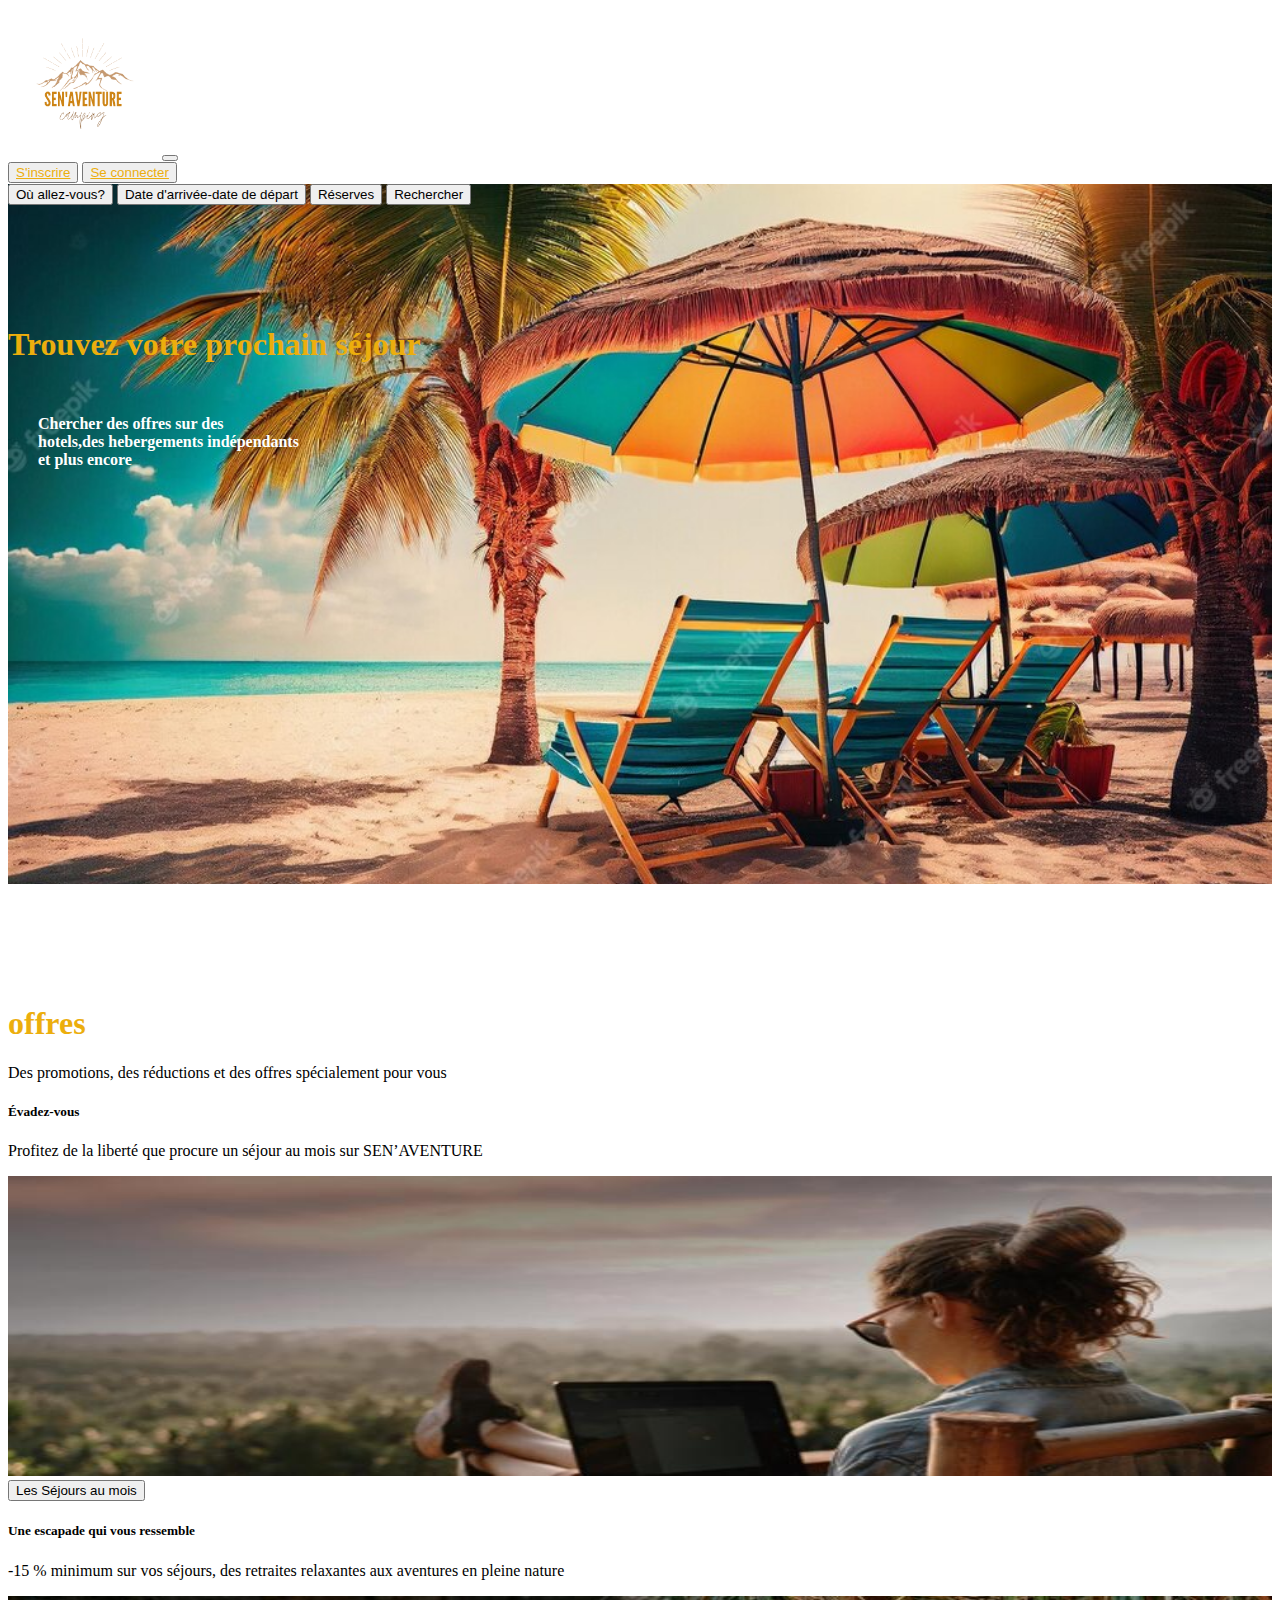
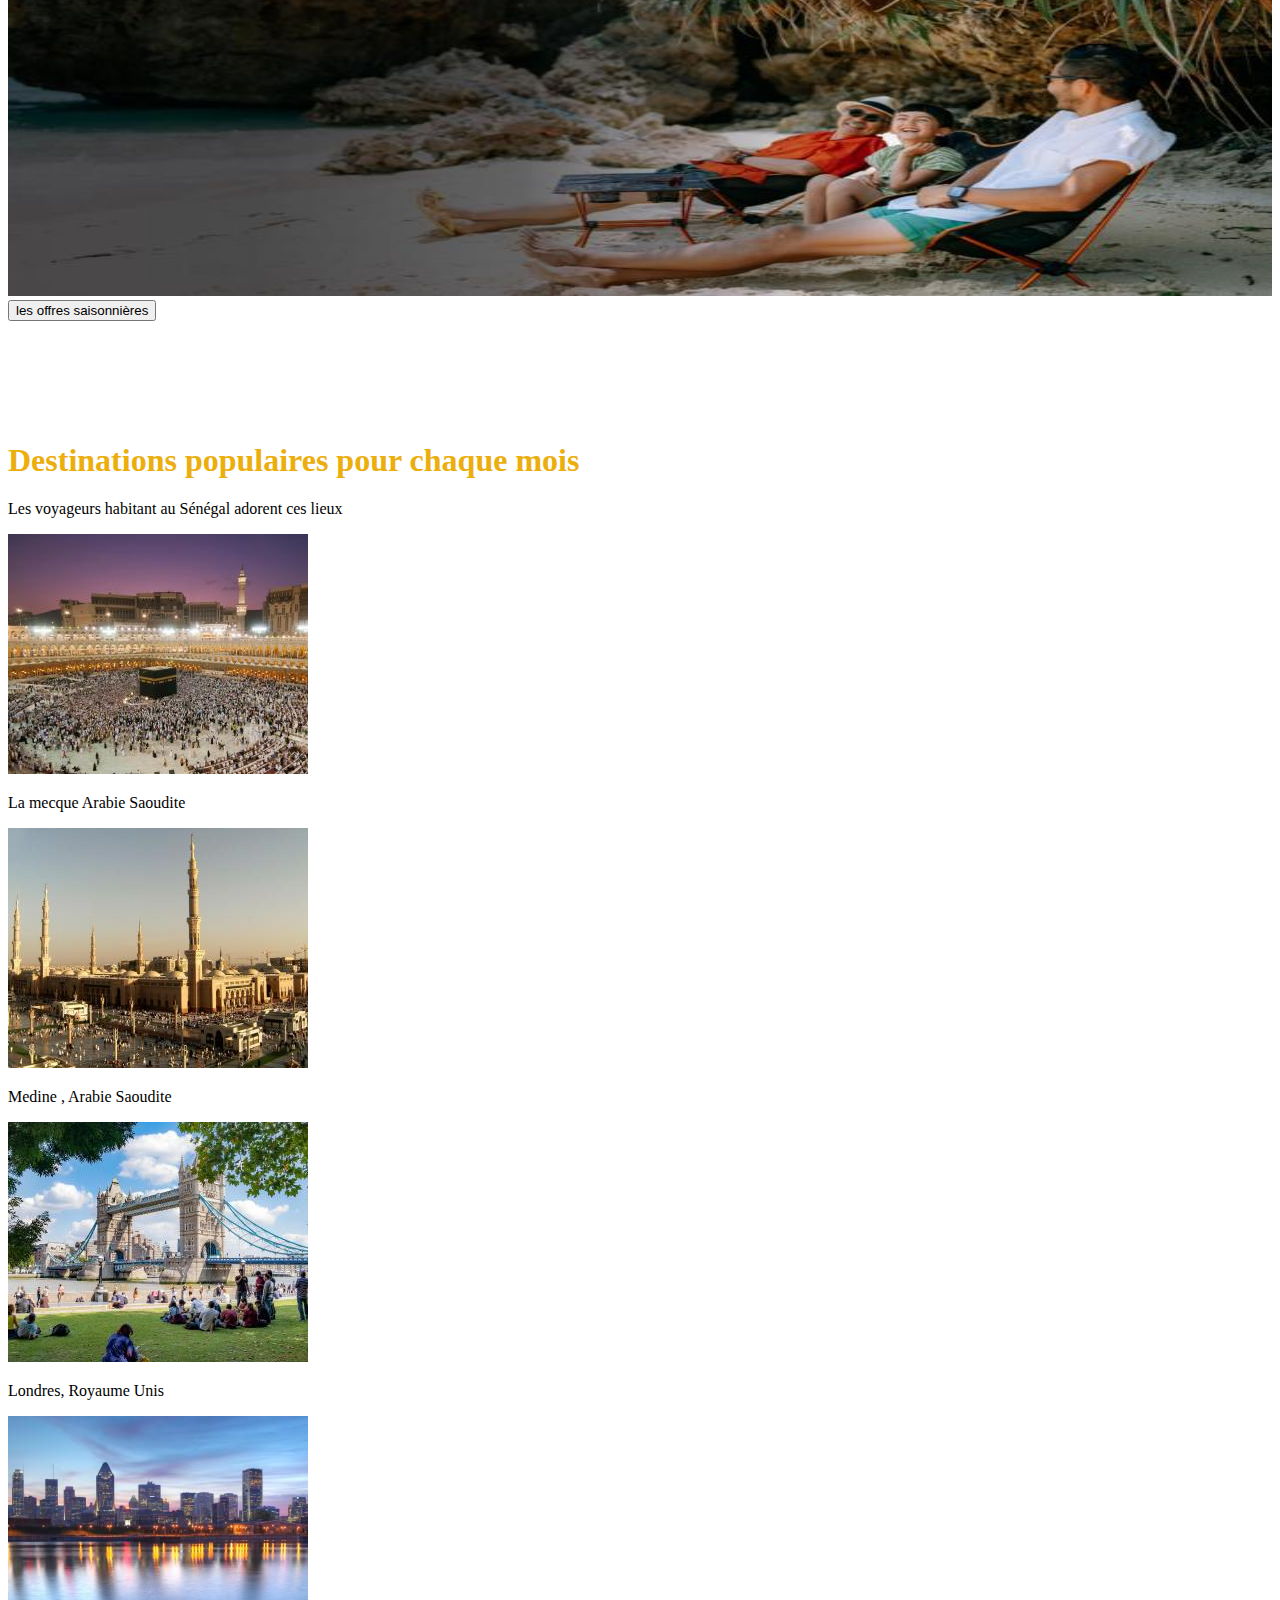
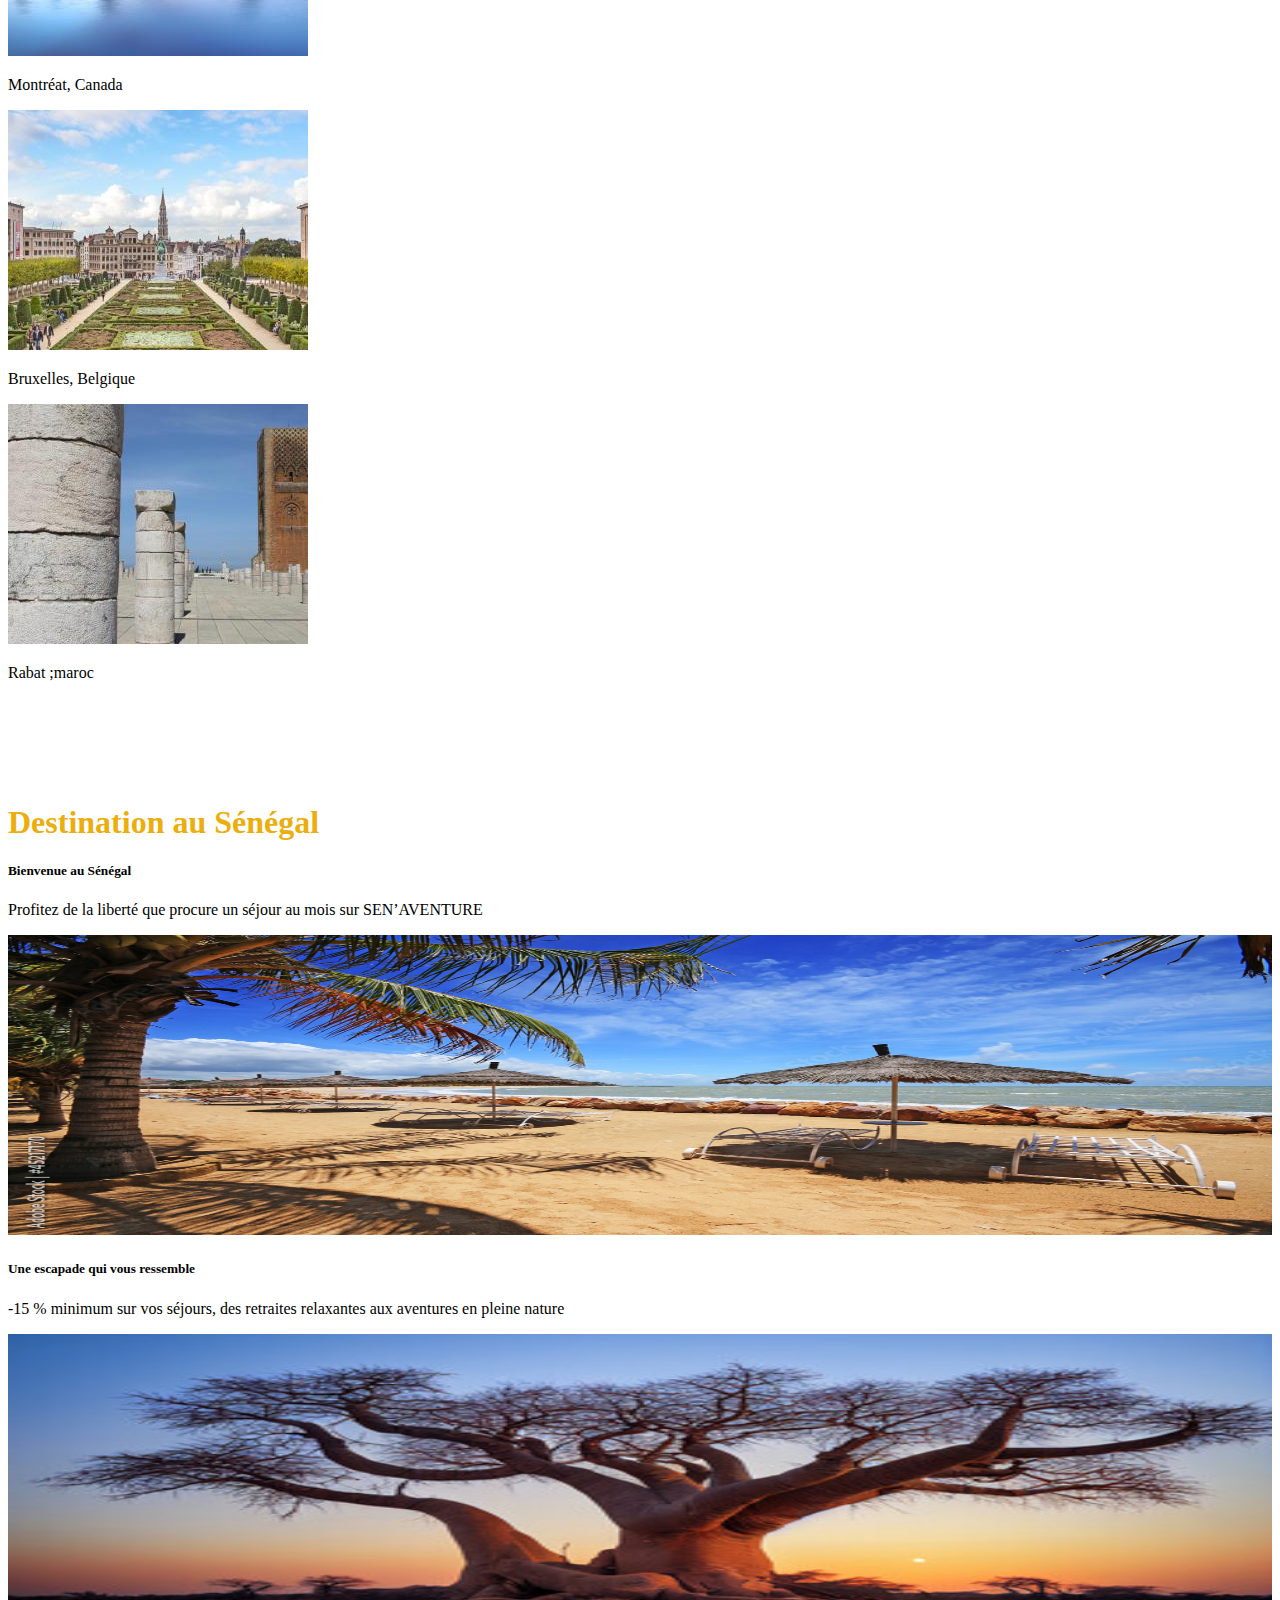
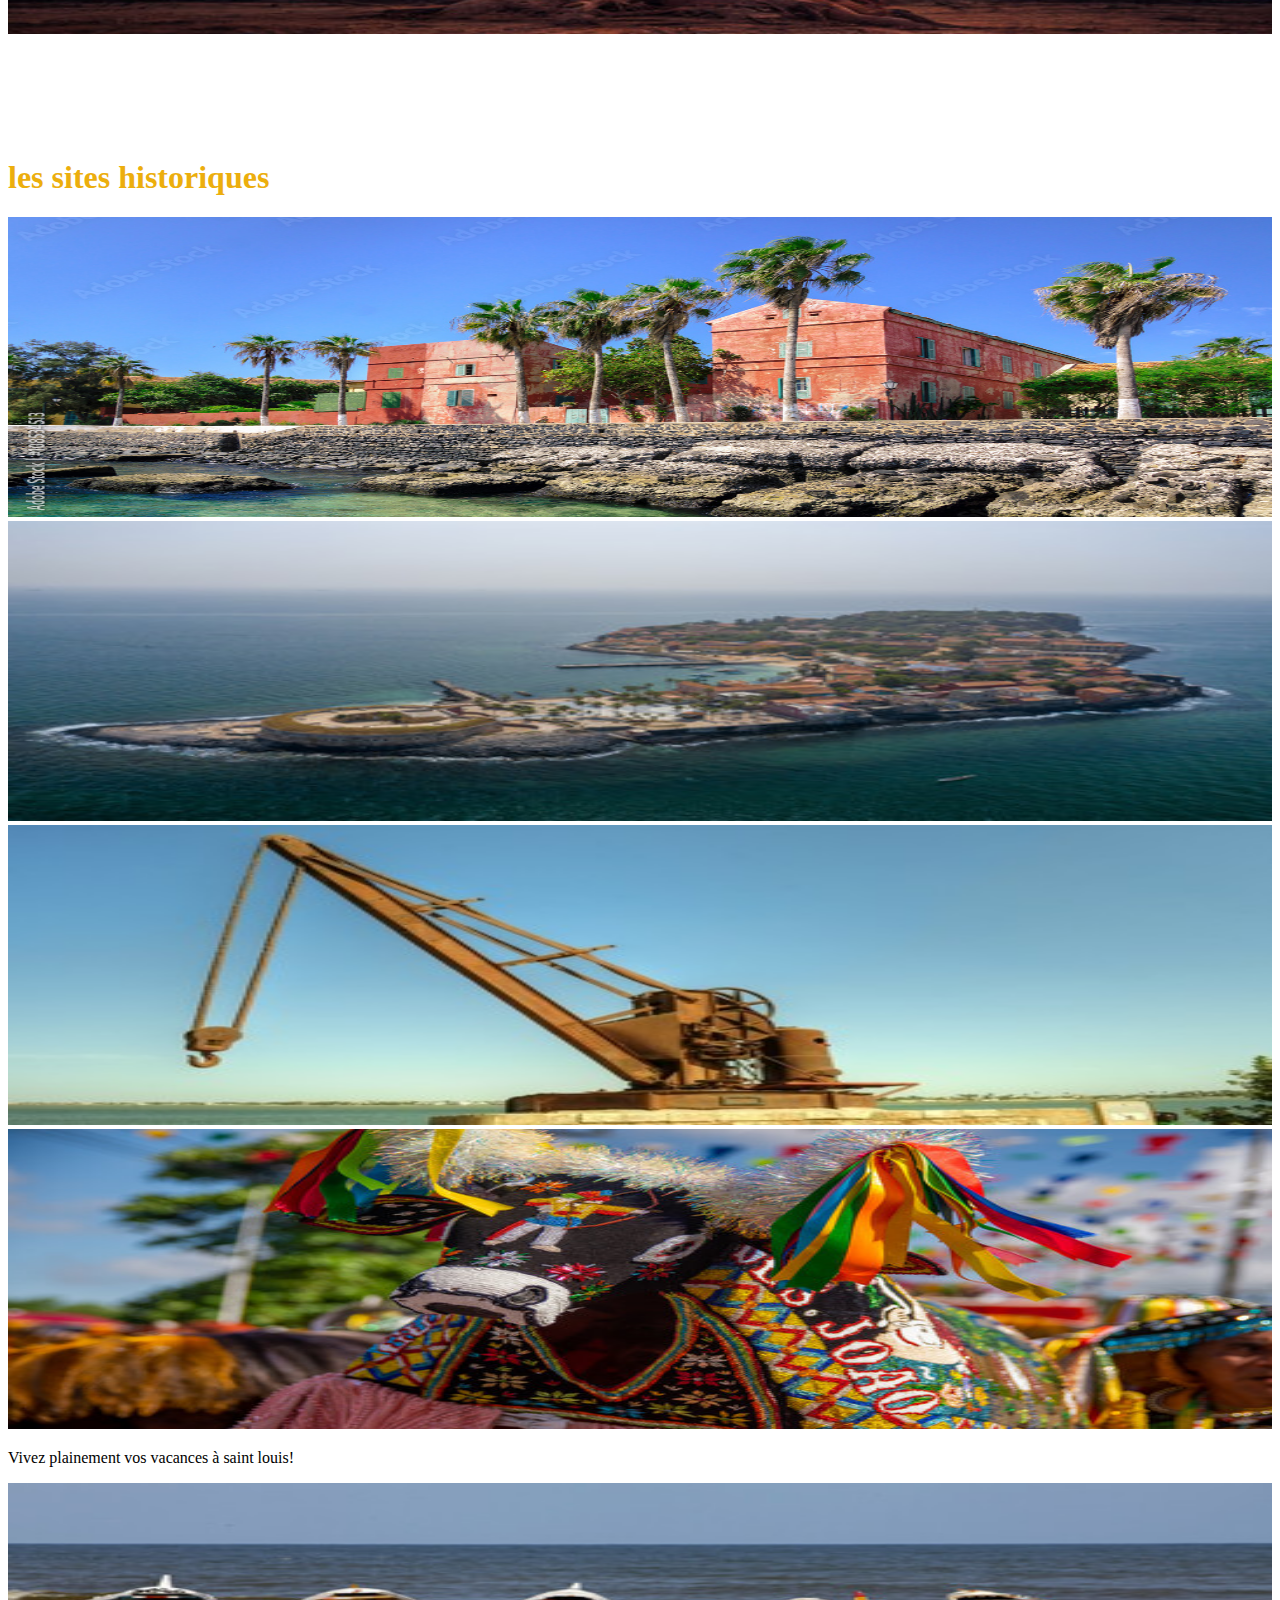
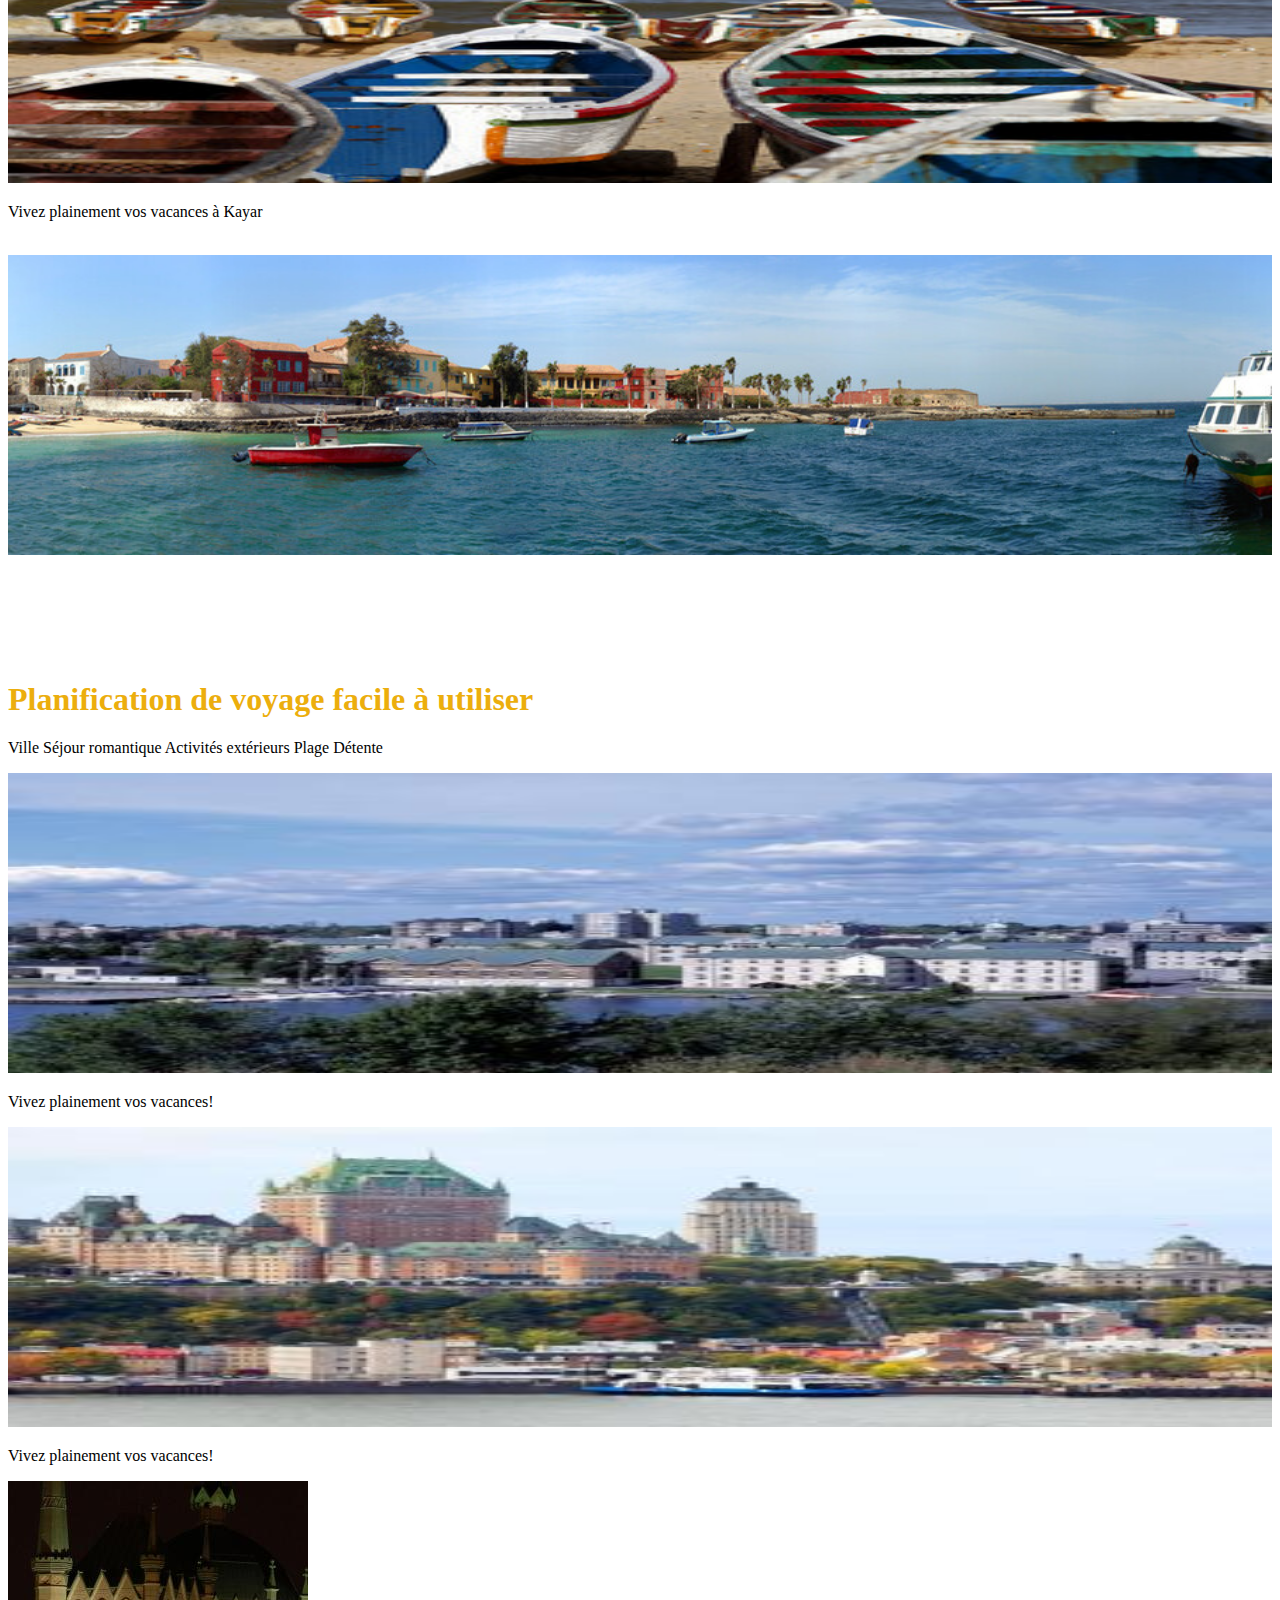
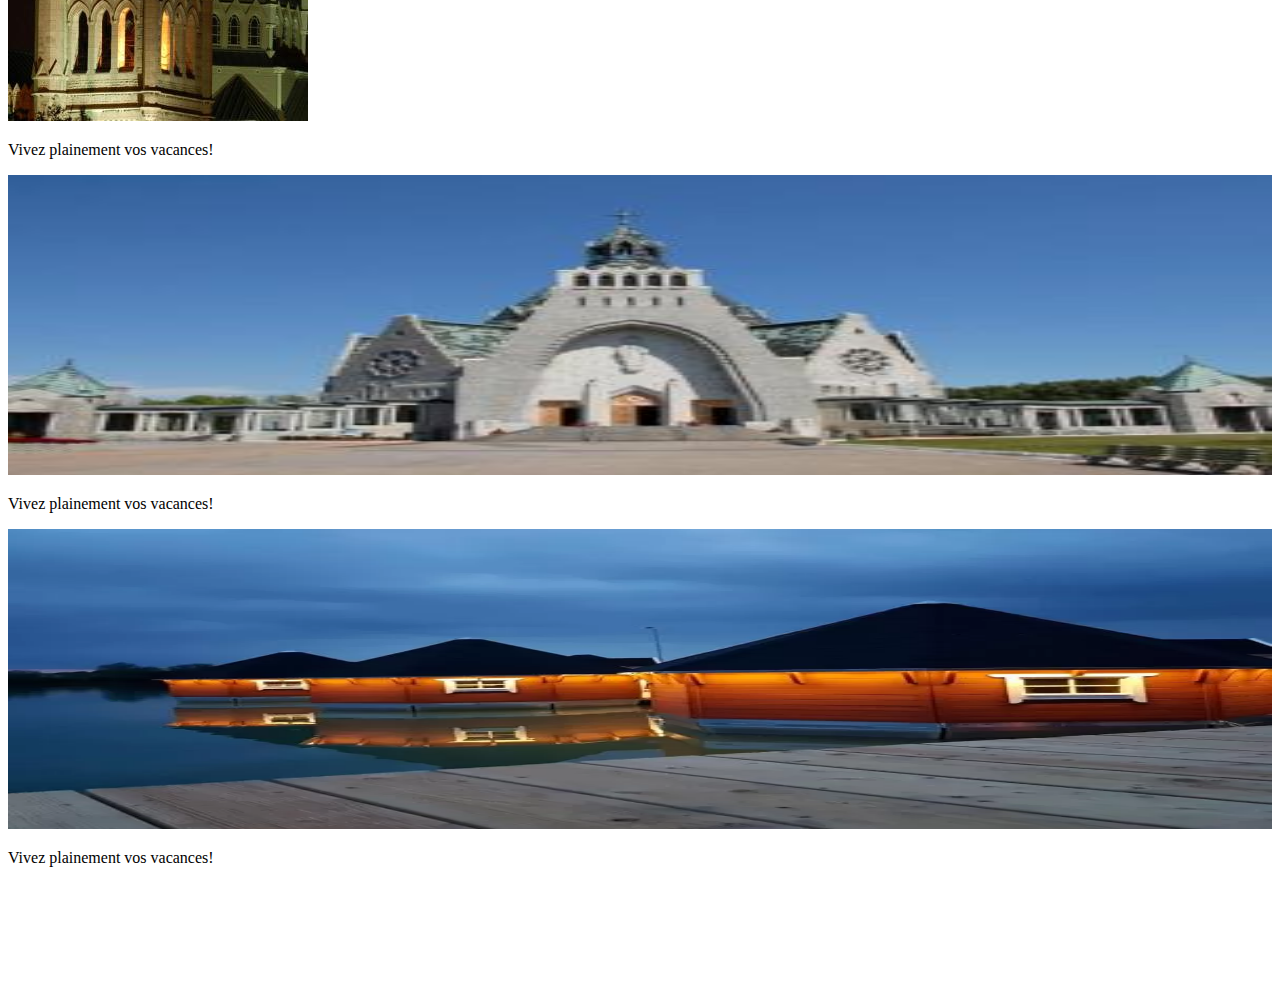
<file: index.html>
<!DOCTYPE html>
<html lang="en">
<head>
    <meta charset="UTF-8">
    <meta http-equiv="X-UA-Compatible" content="IE=edge">
    <meta name="viewport" content="width=device-width, initial-scale=1.0">
    <link rel="stylesheet" href="https://cdnjs.cloudflare.com/ajax/libs/font-awesome/6.4.0/css/all.min.css" integrity="sha512-iecdLmaskl7CVkqkXNQ/ZH/XLlvWZOJyj7Yy7tcenmpD1ypASozpmT/E0iPtmFIB46ZmdtAc9eNBvH0H/ZpiBw==" crossorigin="anonymous" referrerpolicy="no-referrer">
    <link href="https://cdn.jsdelivr.net/npm/bootstrap@5.0.2/dist/css/bootstrap.min.css" rel="stylesheet" integrity="sha384-EVSTQN3/azprG1Anm3QDgpJLIm9Nao0Yz1ztcQTwFspd3yD65VohhpuuCOmLASjC" crossorigin="anonymous">
   
     <link rel="stylesheet" href="style.css">

    <title>Guide de voyage</title>
</head>
<body>
    <nav class="navbar navbar-expand-lg navbar-light bg-primary">
        <div class="container-fluid">
            <img src="logo.png" alt="" width="150px" height="150px">
          <a class="navbar-brand" href="hebergement.html" style="color: white;">Hebergements</a>
          <a class="navbar-brand" href="vol.html" style="color: white;">Vols</a>
          <a class="navbar-brand" href="vol.html" style="color: white;">Attractions</a>
          <button class="navbar-toggler" type="button" data-bs-toggle="collapse" data-bs-target="#navbarTogglerDemo02" aria-controls="navbarTogglerDemo02" aria-expanded="false" aria-label="Toggle navigation">
            <span class="navbar-toggler-icon"></span>
          </button>
          <div class="collapse navbar-collapse" id="navbarTogglerDemo02">
            <form class="d-flex">
              <button class="btn btn-outline-light" type="submit"><a href="index1.html" style="color:  #ECAE0D;" >S'inscrire</a></button>
              <button class="btn btn-outline-light" type="submit"><a href="index2.html" style="color:  #ECAE0D;">Se connecter</a></button>
            </form>
          </div>
        </div>
      </nav>
      <section class="container-fluid" id="sec1">
        <div>
          <button class="btn btn-outline-primary" type="submit">Où allez-vous?</button>
          <button class="btn btn-outline-primary" type="submit">Date d'arrivée-date de départ</button>
          <button class="btn btn-outline-primary" type="submit">Réserves</button>
          <button class="btn btn-outline-light" type="submit">Rechercher</button>
        </div>
        <h1>Trouvez votre prochain séjour</h1>
       <h4>Chercher des offres sur des 
        <br>
        hotels,des hebergements indépendants
        <br>
        et plus encore</h4>
      </section>
      <!---------------------------------------------------------------section zdvbccxdddvv   -->
      <section class="container-fluid" id="gala">
       <div class="container">
        <h1>offres</h1>
        <p>Des promotions, des réductions et des offres spécialement pour vous</p>
        <div class="row">
          <div class="col-xs-12 col-sm-12 col-md-8 col-lg-6">
            <div>
              <h5>Évadez-vous</h5>
              <p>Profitez de la liberté que procure un séjour au mois sur 
                SEN’AVENTURE</p>
            <img src="30.jpeg" alt="" class="galery">
            <button class="btn btn-outline-primary" type="submit">Les Séjours au mois</button>
          </div>
          </div>
          <div class="col-xs-12 col-sm-12 col-md-8 col-lg-6">
            <div>
              <h5>Une escapade qui vous ressemble</h5>
              <p>-15 % minimum sur vos séjours, des retraites relaxantes aux aventures en pleine nature</p>
            <img src="34.jpeg" alt="" class="galery">
            <button class="btn btn-outline-primary" type="submit">les offres saisonnières</button>
          </div>
          </div>
        </div>
       </div>
      </section>
      <section>
        <div class="container">
        <h1>Destinations populaires pour chaque mois</h1>
        <p>Les voyageurs habitant au Sénégal adorent ces lieux</p>
        <div class="row">
          <div class="col-xs-12 col-sm-8 col-md-4 col-lg-2">
            <img src="27.jpg" alt="">
            <p>La mecque Arabie 
              Saoudite</p>
          </div>
          <div class="col-xs-12 col-sm-8 col-md-4 col-lg-2">
            <img src="medine.jpg" alt="">
            <p>Medine , Arabie 
              Saoudite</p>
          </div>
          <div class="col-xs-12 col-sm-8 col-md-4 col-lg-2">
            <img src="uni.jpg" alt="">
            <p>Londres, Royaume
              Unis</p>
          </div>
          <div class="col-xs-12 col-sm-8 col-md-4 col-lg-2">
            <img src="25.jpg" alt="">
            <p>Montréat, Canada</p>
          </div>
          <div class="col-xs-12 col-sm-8 col-md-4 col-lg-2">
            <img src="brux.jpg" alt="">
            <p>Bruxelles, Belgique</p>
          </div>
          <div class="col-xs-12 col-sm-8 col-md-4 col-lg-2">
            <img src="rabat.jpg" alt="">
            <p>Rabat ;maroc</p>
          </div>
        </div>
      </div>
      </section>
      <section>
        <div class="container">
          <h1>Destination  au Sénégal</h1>
          <div class="row">
            <div class="col-xs-12 col-sm-12 col-md-8 col-lg-6">
              <div>
                <h5>Bienvenue au Sénégal</h5>
                <p>Profitez de la liberté que procure un séjour au mois sur 
                  SEN’AVENTURE</p>
              <img src="24.jpg" alt="" class="galery">
            </div>
            </div>
            <div class="col-xs-12 col-sm-12 col-md-8 col-lg-6">
              <div>
                <h5>Une escapade qui vous ressemble</h5>
                <p>-15 % minimum sur vos séjours, des retraites relaxantes aux aventures en pleine nature</p>
              <img src="baobab.jpg" alt="" class="galery">
        </div>
      </section>
      <section>
        <div class="container">
          <h1>les sites historiques</h1>
          <div class="row">
            <div class="col-xs-12 col-sm-8 col-md-4 col-lg-4">
              <img src="22.jpg" alt="" class="galery">
            </div>
            <div class="col-xs-12 col-sm-8 col-md-4 col-lg-4">
              <img src="19.jpg" alt="" class="galery">
            </div>
            <div class="col-xs-12 col-sm-8 col-md-4 col-lg-4">
              <img src="16.jpg" alt="" class="galery">
            </div>
          </div>
          <div class="row">
            <div class="col-xs-12 col-sm-12 col-md-8 col-lg-6">
              <div>
              <img src="15.jpg" alt="" class="galery">
              <p>Vivez plainement vos vacances à saint louis!</p>
            </div>
            </div>
            <div class="col-xs-12 col-sm-12 col-md-8 col-lg-6">
          <div>
          <img src="14.jpg" alt="" class="galery">
          <p>Vivez plainement vos vacances à Kayar</p>
        </div>
        </div>
        <br>
        <div class="col-12">
          <div>
          <img src="gore.jpg" alt="" class="galery">
        </div>
        </div>
          </div>
      </section>
      <section class="container-fluid">
        <div class="container">
          <h1>Planification de voyage facile à utiliser</h1>
          <p>Ville  Séjour romantique  Activités extérieurs  Plage  Détente</p>
          <div class="row">
          <div class="col-xs-12 col-sm-12 col-md-8 col-lg-6">
            <div>
            <img src="7.jpg" alt="" class="galery">
            <p>Vivez plainement vos vacances!</p>
          </div>
          </div>
          <div class="col-xs-12 col-sm-12 col-md-8 col-lg-6">
            <div>
            <img src="8.jpg" alt="" class="galery">
            <p>Vivez plainement vos vacances!</p>
          </div>
          </div>
        </div>
        </div>
      </div>
      <div class="container">
        <img src="13.jpg" class="rounded mx-auto d-block" alt="...">
        <p>Vivez plainement vos vacances!</p>
        <div class="row">
          <div class="col-xs-12 col-sm-12 col-md-8 col-lg-6">
            <div>
            <img src="11.jpg" alt="" class="galery">
            <p>Vivez plainement vos vacances!</p>
          </div>
          </div>
          <div class="col-xs-12 col-sm-12 col-md-8 col-lg-6">
            <div>
            <img src="ch.webp" alt="" class="galery">
            <p>Vivez plainement vos vacances!</p>
          </div>
          </div>
        </div>
        </div>
      </div>
      </section>
      <footer class="p-3 bg-dark">
        <div class="container">
          <div class="row ">
              <div class="p-2 col-xs-12 col-sm-12 col-md-4 col-lg-3">
                <i class="fa-brands fa-whatsapp fa-beat bg-light mx-4"></i>
                <i class="fa-brands fa-linkedin fa-beat bg-light mx-4"></i>
                <i class="fa-brands fa-telegram fa-beat bg-light mx-4"></i>
                <i class="fa-brands fa-facebook fa-beat bg-light mx-4"></i>
        </div>
            <div class="p-2 col-xs-12 col-sm-12 col-md-4 col-lg-3">
             <p class="color">
              Location de voiture de 
              tout niveau
              Comparateur de vols
              Reservations de restaurants
              SEN’AVENTURE pours les 
              agents de voyages
             </p>
      </div>
        <div class="p-2 col-xs-12 col-sm-12 col-md-4 col-lg-3">
          <p class="color">Des hebergements u niques 
            Toutes les destinations
            des vols
            Toutes les agences de
             location  de voitures
            Découvrir 
            Commentaire 
            Découvrir des séjours au mois
            Articles
            Offres de voyage
            saisonnieres</p>
        </div>
          <div class="p-2 col-xs-12 col-sm-12 col-md-4 col-lg-3">
            <p class="color">
              Pays 
              Régions
              Villes
              Aeroports
              Hotel
              Sites
              d’interéts
            </p>
          </div>
            </footer>
      <script src="https://cdn.jsdelivr.net/npm/bootstrap@5.0.2/dist/js/bootstrap.bundle.min.js" integrity="sha384-MrcW6ZMFYlzcLA8Nl+NtUVF0sA7MsXsP1UyJoMp4YLEuNSfAP+JcXn/tWtIaxVXM" crossorigin="anonymous"></script>
</body>
</html>
</file>
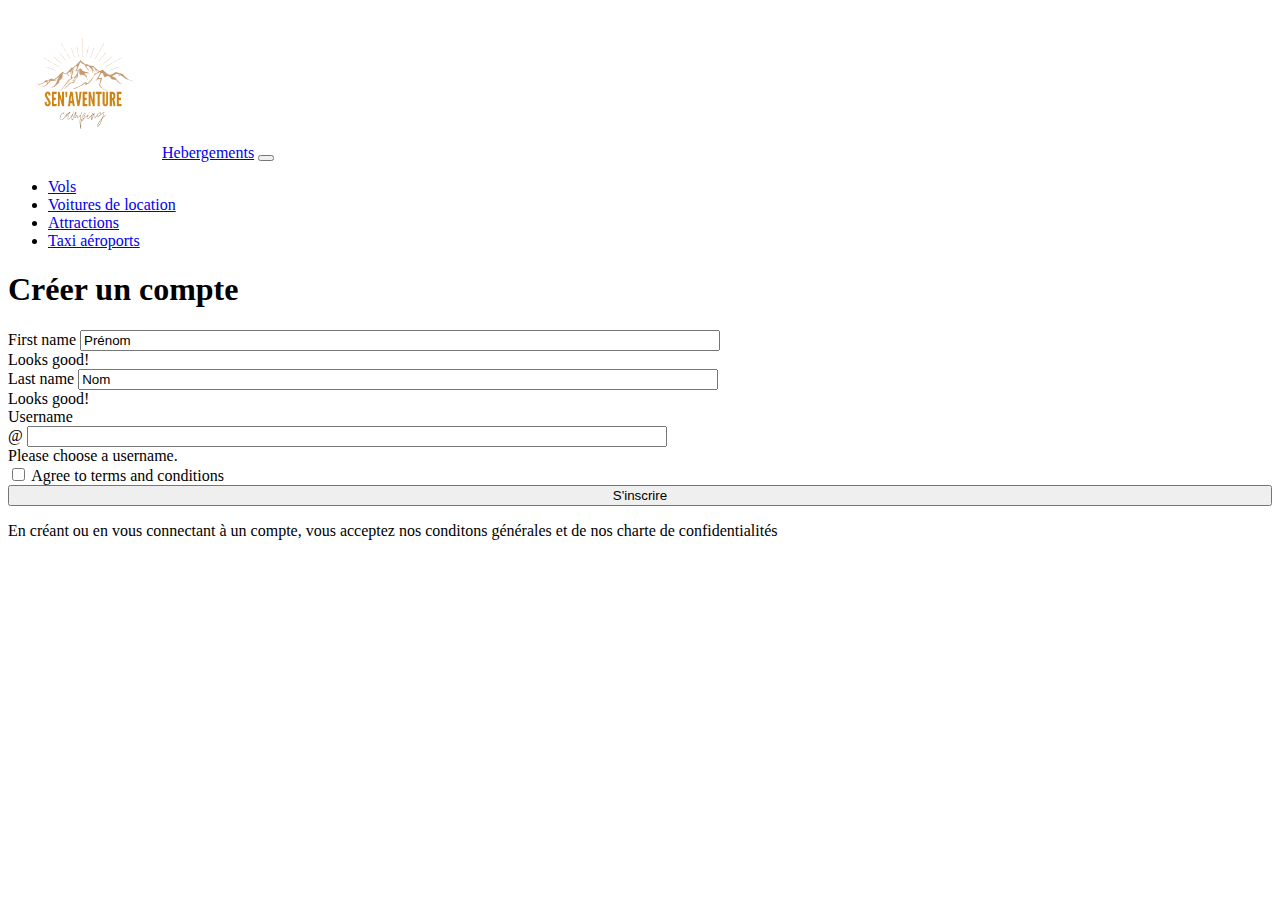
<file: index1.html>
<!DOCTYPE html>
<html lang="en">
<head>
    <meta charset="UTF-8">
    <meta http-equiv="X-UA-Compatible" content="IE=edge">
    <meta name="viewport" content="width=device-width, initial-scale=1.0">
    <link rel="stylesheet" href="https://cdnjs.cloudflare.com/ajax/libs/font-awesome/6.4.0/css/all.min.css" integrity="sha512-iecdLmaskl7CVkqkXNQ/ZH/XLlvWZOJyj7Yy7tcenmpD1ypASozpmT/E0iPtmFIB46ZmdtAc9eNBvH0H/ZpiBw==" crossorigin="anonymous" referrerpolicy="no-referrer">
    <link href="https://cdn.jsdelivr.net/npm/bootstrap@5.0.2/dist/css/bootstrap.min.css" rel="stylesheet" integrity="sha384-EVSTQN3/azprG1Anm3QDgpJLIm9Nao0Yz1ztcQTwFspd3yD65VohhpuuCOmLASjC" crossorigin="anonymous">
   
     <link rel="stylesheet" href="style1.css">
    <title>S'inscrire</title>
</head>
<body>
    <nav class="navbar navbar-expand-lg navbar-light bg-primary">
        <div class="container-fluid">
            <img src="logo.png" alt="" width="150px" height="150px">
          <a class="navbar-brand" href="#">Hebergements</a>
          <button class="navbar-toggler" type="button" data-bs-toggle="collapse" data-bs-target="#navbarTogglerDemo02" aria-controls="navbarTogglerDemo02" aria-expanded="false" aria-label="Toggle navigation">
            <span class="navbar-toggler-icon"></span>
          </button>
          <div class="collapse navbar-collapse" id="navbarTogglerDemo02">
            <ul class="navbar-nav me-auto mb-2 mb-lg-0">
              <li class="nav-item">
                <a class="nav-link active" aria-current="page" href="vol.html">Vols</a>
              </li>
              <li class="nav-item">
                <a class="nav-link active" aria-current="page" href="#">Voitures de location</a>
              </li>
              <li class="nav-item">
                <a class="nav-link active" aria-current="page" href="#">Attractions</a>
              </li>
              <li class="nav-item">
                <a class="nav-link active" aria-current="page" href="#">Taxi aéroports</a>
              </li>
            </ul>
          </div>
        </div>
      </nav>
    <div class="container justify-content-center">
        <h1>Créer un compte</h1>
        <form class="row g-3 needs-validation" novalidate>
          <div class="col-md-4">
            <label for="validationCustom01" class="form-label">First name</label>
            <input type="text" class="form-control" id="validationCustom01" value="Prénom" required>
            <div class="valid-feedback">
              Looks good!
            </div>
          </div>
          <div class="col-md-4">
            <label for="validationCustom02" class="form-label">Last name</label>
            <input type="text" class="form-control" id="validationCustom02" value="Nom" required>
            <div class="valid-feedback">
              Looks good!
            </div>
          </div>
          <div class="col-md-6">
            <label for="validationCustomUsername" class="form-label">Username</label>
            <div class="input-group has-validation">
              <span class="input-group-text" id="inputGroupPrepend">@</span>
              <input type="text" class="form-control" id="validationCustomUsername" aria-describedby="inputGroupPrepend" required>
              <div class="invalid-feedback">
                Please choose a username.
              </div>
            </div>
          </div>
          <div class="col-12">
            <div class="form-check">
              <input class="form-check-input" type="checkbox" value="" id="invalidCheck2" required>
              <label class="form-check-label" for="invalidCheck2">
                Agree to terms and conditions
              </label>
            </div>
          </div>
          <div class="col-2 mb-3">
            <button class="btn btn-primary" type="submit">S'inscrire</button>
          </div>
        </form>
          <p class="mb-4">En créant ou en vous connectant à un compte, vous acceptez nos conditons générales et de nos charte de confidentialités</p>
        </div>
        
    <footer class="p-3 bg-dark mb-3">
        <div class="container">
          <div class="row ">
              <div class="p-2 col-xs-12 col-sm-12 col-md-4 col-lg-3">
                <i class="fa-brands fa-whatsapp fa-beat bg-light mx-4"></i>
                <i class="fa-brands fa-linkedin fa-beat bg-light mx-4"></i>
                <i class="fa-brands fa-telegram fa-beat bg-light mx-4"></i>
                <i class="fa-brands fa-facebook fa-beat bg-light mx-4"></i>
        </div>
            <div class="p-2 col-xs-12 col-sm-12 col-md-4 col-lg-3">
             <p class="color">
              Location de voiture de 
              tout niveau
              Comparateur de vols
              Reservations de restaurants
              SEN’AVENTURE pours les 
              agents de voyages
             </p>
      </div>
        <div class="p-2 col-xs-12 col-sm-12 col-md-4 col-lg-3">
          <p class="color">Des hebergements u niques 
            Toutes les destinations
            des vols
            Toutes les agences de
             location  de voitures
            Découvrir 
            Commentaire 
            Découvrir des séjours au mois
            Articles
            Offres de voyage
            saisonnieres</p>
        </div>
          <div class="p-2 col-xs-12 col-sm-12 col-md-4 col-lg-3">
            <p class="color">
              Pays 
              Régions
              Villes
              Aeroports
              Hotel
              Sites
              d’interéts
            </p>
          </div>
            </footer>
  
    <script src="https://cdn.jsdelivr.net/npm/bootstrap@5.0.2/dist/js/bootstrap.bundle.min.js" integrity="sha384-MrcW6ZMFYlzcLA8Nl+NtUVF0sA7MsXsP1UyJoMp4YLEuNSfAP+JcXn/tWtIaxVXM" crossorigin="anonymous"></script>
</body>
</html>
</file>
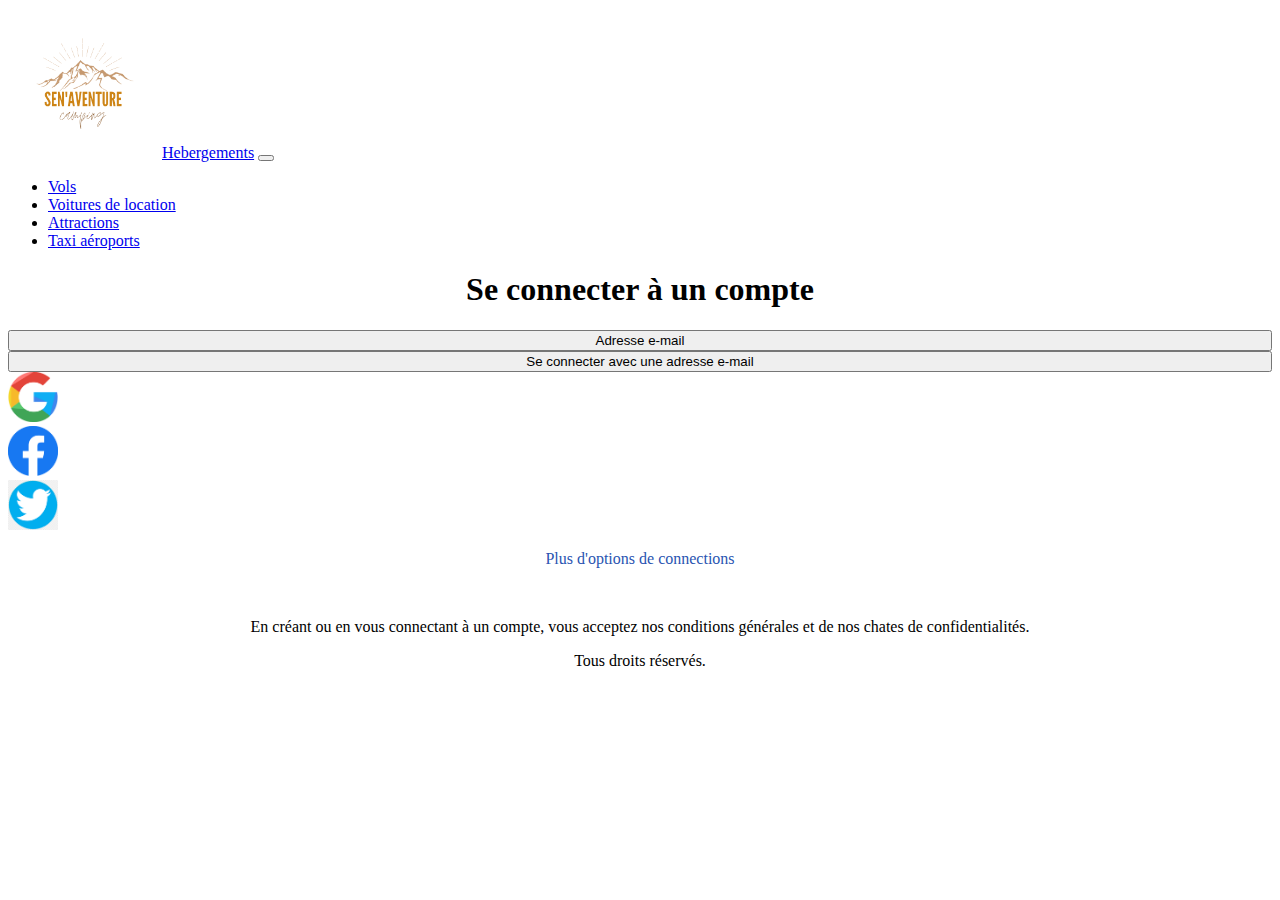
<file: index2.html>
<!DOCTYPE html>
<html lang="en">
<head>
    <meta charset="UTF-8">
    <meta http-equiv="X-UA-Compatible" content="IE=edge">
    <meta name="viewport" content="width=device-width, initial-scale=1.0">
    <link rel="stylesheet" href="https://cdnjs.cloudflare.com/ajax/libs/font-awesome/6.4.0/css/all.min.css" integrity="sha512-iecdLmaskl7CVkqkXNQ/ZH/XLlvWZOJyj7Yy7tcenmpD1ypASozpmT/E0iPtmFIB46ZmdtAc9eNBvH0H/ZpiBw==" crossorigin="anonymous" referrerpolicy="no-referrer">
    <link href="https://cdn.jsdelivr.net/npm/bootstrap@5.0.2/dist/css/bootstrap.min.css" rel="stylesheet" integrity="sha384-EVSTQN3/azprG1Anm3QDgpJLIm9Nao0Yz1ztcQTwFspd3yD65VohhpuuCOmLASjC" crossorigin="anonymous">
    <link rel="stylesheet" href="style1.css">
    <title>Se connecter</title>
</head>
<body>
    <nav class="navbar navbar-expand-lg navbar-light bg-primary">
        <div class="container-fluid">
            <img src="logo.png" alt="" width="150px" height="150px">
          <a class="navbar-brand" href="#">Hebergements</a>
          <button class="navbar-toggler" type="button" data-bs-toggle="collapse" data-bs-target="#navbarTogglerDemo02" aria-controls="navbarTogglerDemo02" aria-expanded="false" aria-label="Toggle navigation">
            <span class="navbar-toggler-icon"></span>
          </button>
          <div class="collapse navbar-collapse" id="navbarTogglerDemo02">
            <ul class="navbar-nav me-auto mb-2 mb-lg-0">
              <li class="nav-item">
                <a class="nav-link active" aria-current="page" href="#">Vols</a>
              </li>
              <li class="nav-item">
                <a class="nav-link active" aria-current="page" href="#">Voitures de location</a>
              </li>
              <li class="nav-item">
                <a class="nav-link active" aria-current="page" href="#">Attractions</a>
              </li>
              <li class="nav-item">
                <a class="nav-link active" aria-current="page" href="#">Taxi aéroports</a>
              </li>
            </ul>
          </div>
        </div>
      </nav>
        <section>
      <div class="container">
        <h1 style="text-align: center;" class="mb-4">Se connecter à un compte</h1>
        <div class="d-grid gap-3 justify-content-center">
            <button class="btn btn-light mb-3" type="button">Adresse e-mail</button>
            <button class="btn btn-primary mb-3" type="button">Se connecter avec une adresse e-mail</button>
            <div class="container d-flex justify-content-center mb-4">
                <div class="row">
                  <div class="col">
                    <img src="google.png" alt="" width="50px" height="50px">
                  </div>
                  <div class="col">
                    <img src="faceb.png" alt="" width="50px" height="50px">
                  </div>
                  <div class="col">
                    <img src="twitter.png" alt="" width="50px" height="50px">
                  </div>
                </div>
              </div>
          </div>
          <p style="text-align: center; color: rgb(41, 84, 177);">Plus d'options de connections</p>
          <br>
          <p style="text-align: center;">En créant ou en vous connectant à un compte, vous acceptez nos conditions générales
            et de nos chates de confidentialités.
          </p>
          <p style="text-align: center;">Tous droits réservés.
           </p>
      </div>
    </section>
      <footer class="p-3 bg-dark mb-3">
        <div class="container">
          <div class="row ">
              <div class="p-2 col-xs-12 col-sm-12 col-md-4 col-lg-3">
                <i class="fa-brands fa-whatsapp fa-beat bg-light mx-4"></i>
                <i class="fa-brands fa-linkedin fa-beat bg-light mx-4"></i>
                <i class="fa-brands fa-telegram fa-beat bg-light mx-4"></i>
                <i class="fa-brands fa-facebook fa-beat bg-light mx-4"></i>
        </div>
            <div class="p-2 col-xs-12 col-sm-12 col-md-4 col-lg-3">
             <p class="color">
              Location de voiture de 
              tout niveau
              Comparateur de vols
              Reservations de restaurants
              SEN’AVENTURE pours les 
              agents de voyages
             </p>
      </div>
        <div class="p-2 col-xs-12 col-sm-12 col-md-4 col-lg-3">
          <p class="color">Des hebergements u niques 
            Toutes les destinations
            des vols
            Toutes les agences de
             location  de voitures
            Découvrir 
            Commentaire 
            Découvrir des séjours au mois
            Articles
            Offres de voyage
            saisonnieres</p>
        </div>
          <div class="p-2 col-xs-12 col-sm-12 col-md-4 col-lg-3">
            <p class="color">
              Pays 
              Régions
              Villes
              Aeroports
              Hotel
              Sites
              d’interéts
            </p>
          </div>
          <div>
            <p style="color: white; text-align: center;"> Copyright (2006 - 2023) -sen'aventure.com™</p> 
          </div>
            </footer>
            <script src="https://cdn.jsdelivr.net/npm/bootstrap@5.0.2/dist/js/bootstrap.bundle.min.js" integrity="sha384-MrcW6ZMFYlzcLA8Nl+NtUVF0sA7MsXsP1UyJoMp4YLEuNSfAP+JcXn/tWtIaxVXM" crossorigin="anonymous"></script>
</body>
</html>
</file>
<file: style.css>
#sec1{
    background-image: url('33.jpg');
    background-size: cover;
    background-position: center;
    height: 700px;
    align-items: center;
}
a{
    display: flex;
    float: right;
}
h1{
    color: #ECAE0D;
    padding-top: 100px;
}
h4{
    color: white;
    padding: 30px;
}
.galery{
    width: 100%;
    height: 300px;
}
#gala.col-xs-12 col-sm-12 col-md-8 col-lg-6{
    margin: 0!important;
    padding: 25px;
}
.color{
    color: white;
}
.secton{
    height: 100%;
    width: 100%;
}

.monsect{
    background-image: url('https://img.freepik.com/vecteurs-libre/affiche-piste-avion_1284-9441.jpg?size=626&ext=jpg&ga=GA1.1.351674763.1682377951&semt=ais');
    background-size: cover;
    background-position: center;
    height: 700px;
}
</file>
<file: style1.css>
.color{
    color: white;
}

.form-control{
    width: 50%;
    align-items: center;
}
.btn{
    width: 100%;
}
</file>
